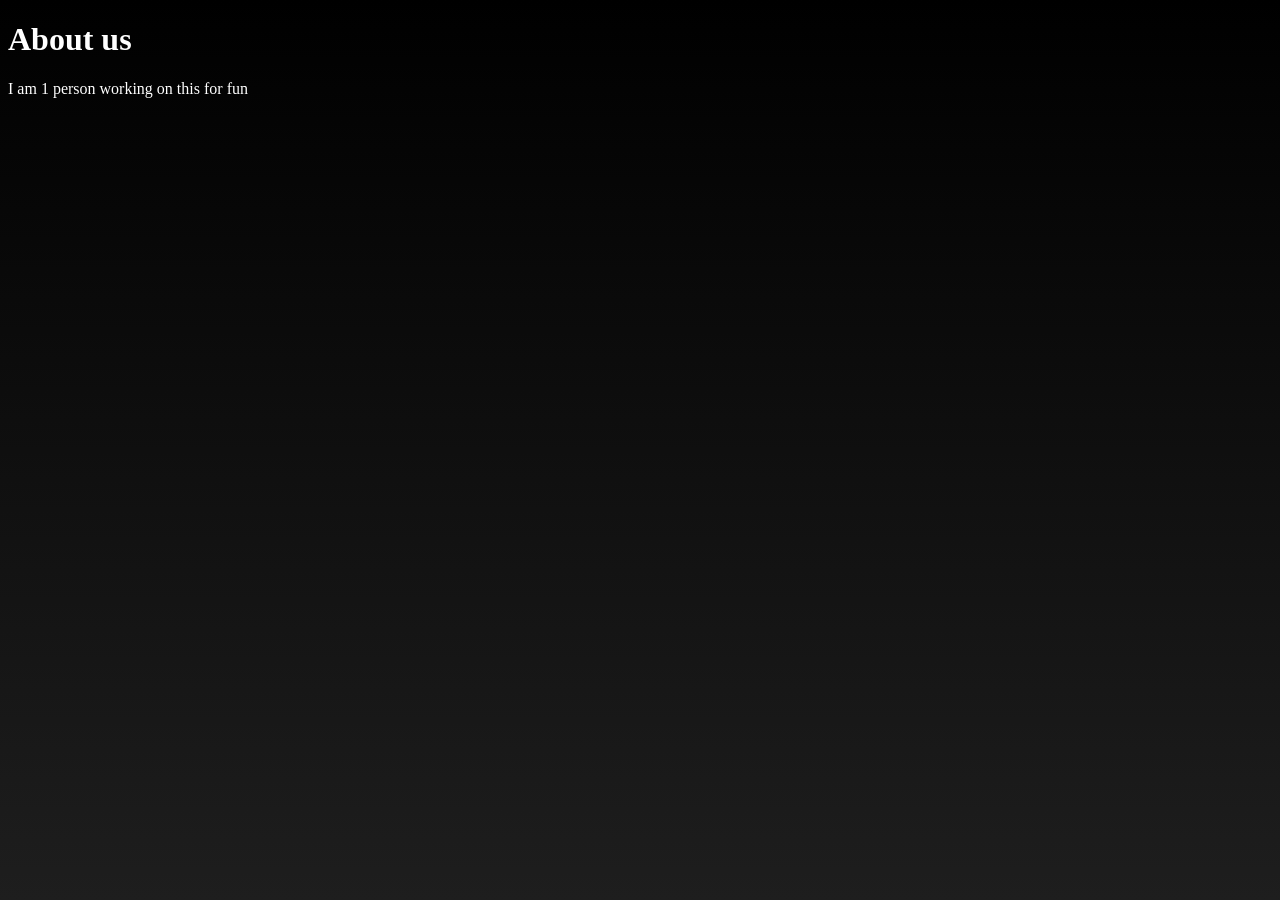
<file: about.html>
<!DOCTYPE html>
<html lang="en">
<head>
    <meta charset="UTF-8">
    <meta name="viewport" content="width=device-width, initial-scale=1.0">
    <link rel="stylesheet" href="style.css"/>
    <title>About</title>
</head>
<body>
    <h1>About us</h1>
    <p>I am 1 person working on this for fun</p>
</body>
</html>
</file>
<file: style.css>
html {
    background: linear-gradient(black, rgba(30, 30, 30, 1));
    color: white;

    min-height: 100%;
    margin: 0;
}
h1 {
    background-color: rgba(255, 255, 255, 0.0);
    font-family: "Jetbrains Mono";
    color: white;
}
p {
    background-color: rgba(255, 255, 255, 0.0);
    font-family: "Jetbrains Mono";
    color: white;
}
a {
    background-color: rgba(55, 55, 55, 0.0);
    color: white;
    font-family: "Jetbrains Mono";
    padding: 0px 12px;
}
nav {
    background-color: rgba(30, 30, 30, 1);
    border-radius: 20px;
}
</file>
